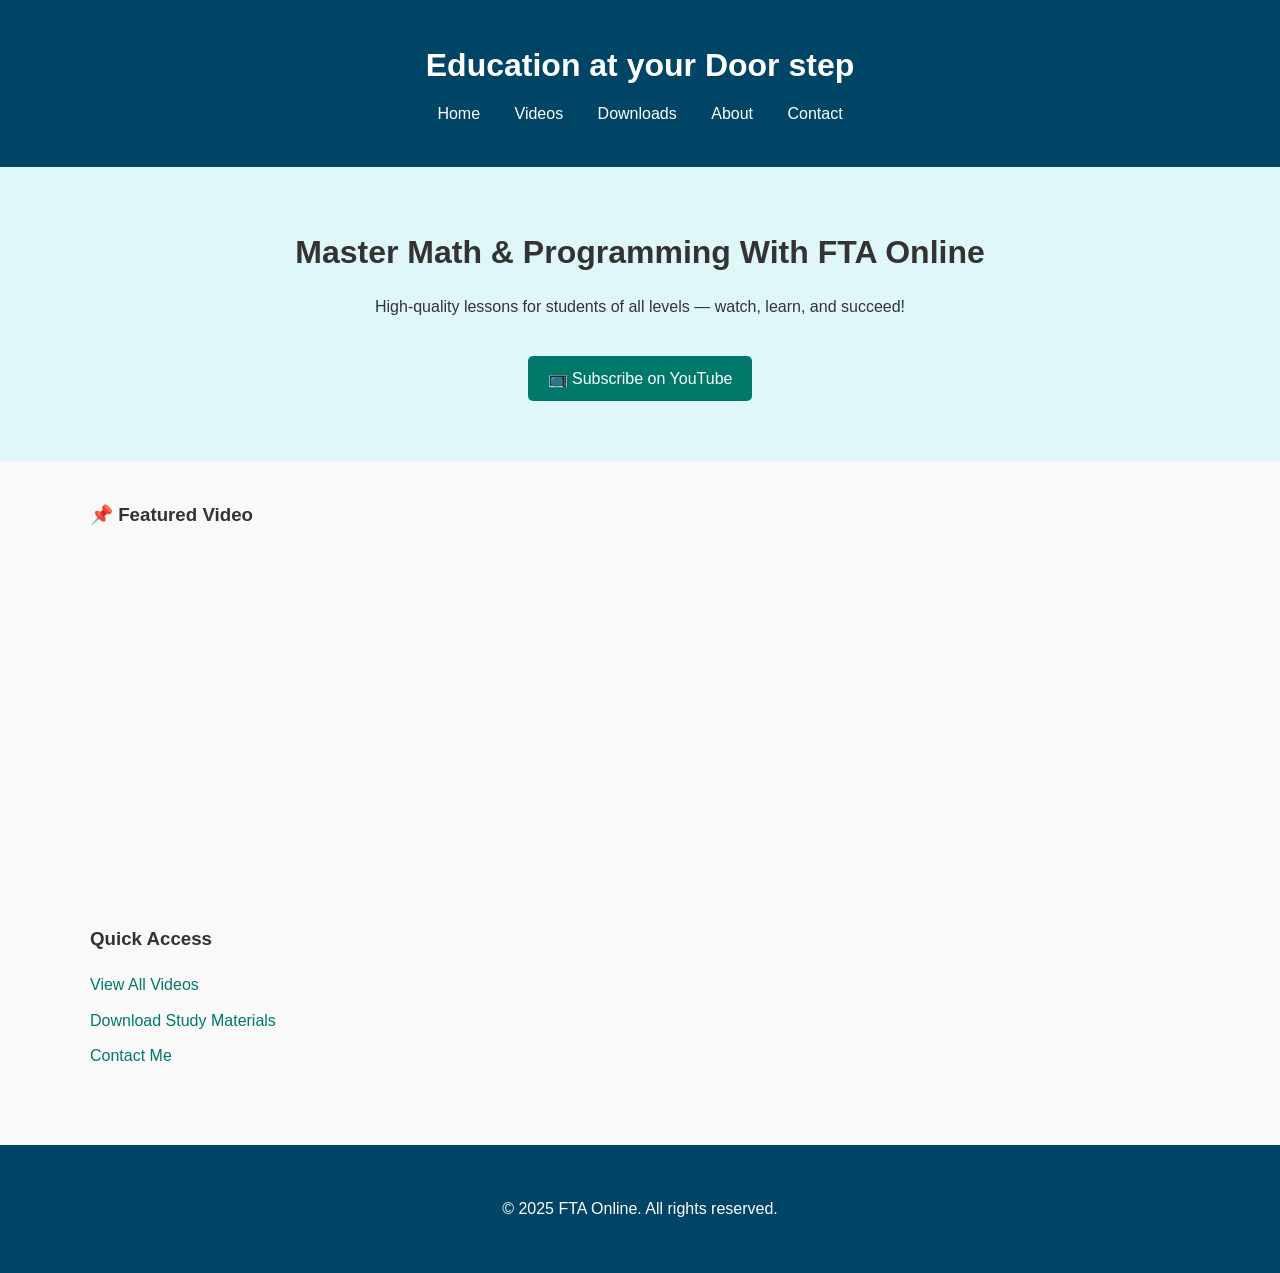
<file: index.html>
<!DOCTYPE html>
<html lang="en">
<head>
  <meta charset="UTF-8" />
  <meta name="viewport" content="width=device-width, initial-scale=1.0"/>
  <title>FTA Online - Learn Math & Programming</title>
  <link rel="stylesheet" href="css/styles.css" />
</head>
<body>
  <header>
    <div class="container">
      <h1>Education at your Door step</h1>
      <nav>
        <a href="index.html">Home</a>
        <a href="videos.html">Videos</a>
        <a href="downloads.html">Downloads</a>
        <a href="about.html">About</a>
        <a href="contact.html">Contact</a>
      </nav>
    </div>
  </header>

  <section class="hero">
    <div class="container">
      <h2>Master Math & Programming With FTA Online</h2>
      <p>High-quality lessons for students of all levels — watch, learn, and succeed!</p>
      <a class="btn" href="https://www.youtube.com/@ftaonline1173" target="_blank">📺 Subscribe on YouTube</a>
    </div>
  </section>

  <section class="featured-video container">
    <h3>📌 Featured Video</h3>
    <div class="video-container">

      <iframe width="560" height="315" src="https://www.youtube.com/embed/4QVxWnC5SSo?si=oHG4KXt5Jj2C1LEZ" title="YouTube video player" frameborder="0" allow="accelerometer; autoplay; clipboard-write; encrypted-media; gyroscope; picture-in-picture; web-share" referrerpolicy="strict-origin-when-cross-origin" allowfullscreen></iframe>

    </div>
  </section>

  <section class="quick-links container">
    <h3>Quick Access</h3>
    <ul>
      <li><a href="videos.html">View All Videos</a></li>
      <li><a href="downloads.html">Download Study Materials</a></li>
      <li><a href="contact.html">Contact Me</a></li>
    </ul>
  </section>

  <footer>
    <div class="container">
      <p>&copy; 2025 FTA Online. All rights reserved.</p>
    </div>
  </footer>
</body>
</html>
</file>
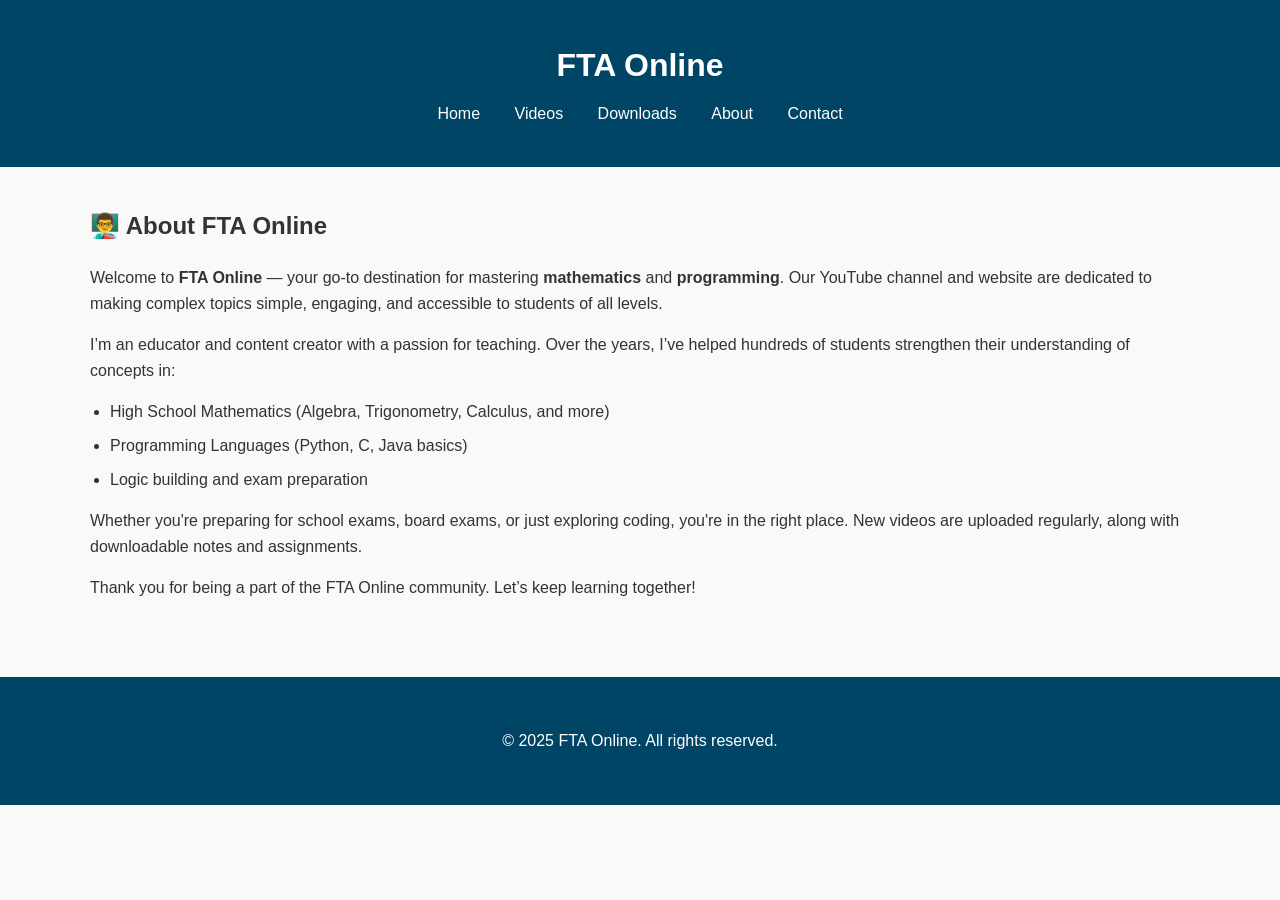
<file: about.html>
<!DOCTYPE html>
<html lang="en">
<head>
  <meta charset="UTF-8" />
  <meta name="viewport" content="width=device-width, initial-scale=1.0"/>
  <title>About - FTA Online</title>
  <link rel="stylesheet" href="css/styles.css" />
</head>
<body>
  <header>
    <div class="container">
      <h1>FTA Online</h1>
      <nav>
        <a href="index.html">Home</a>
        <a href="videos.html">Videos</a>
        <a href="downloads.html">Downloads</a>
        <a href="about.html">About</a>
        <a href="contact.html">Contact</a>
      </nav>
    </div>
  </header>

  <section class="container about-section">
    <h2>👨‍🏫 About FTA Online</h2>
    <p>
      Welcome to <strong>FTA Online</strong> — your go-to destination for mastering <strong>mathematics</strong> and <strong>programming</strong>. 
      Our YouTube channel and website are dedicated to making complex topics simple, engaging, and accessible to students of all levels.
    </p>

    <p>
      I’m an educator and content creator with a passion for teaching. Over the years, I’ve helped hundreds of students strengthen their understanding of concepts in:
    </p>

    <ul>
      <li>High School Mathematics (Algebra, Trigonometry, Calculus, and more)</li>
      <li>Programming Languages (Python, C, Java basics)</li>
      <li>Logic building and exam preparation</li>
    </ul>

    <p>
      Whether you're preparing for school exams, board exams, or just exploring coding, you're in the right place. New videos are uploaded regularly, along with downloadable notes and assignments.
    </p>

    <p>
      Thank you for being a part of the FTA Online community. Let’s keep learning together!
    </p>
  </section>

  <footer>
    <div class="container">
      <p>&copy; 2025 FTA Online. All rights reserved.</p>
    </div>
  </footer>
</body>
</html>
</file>
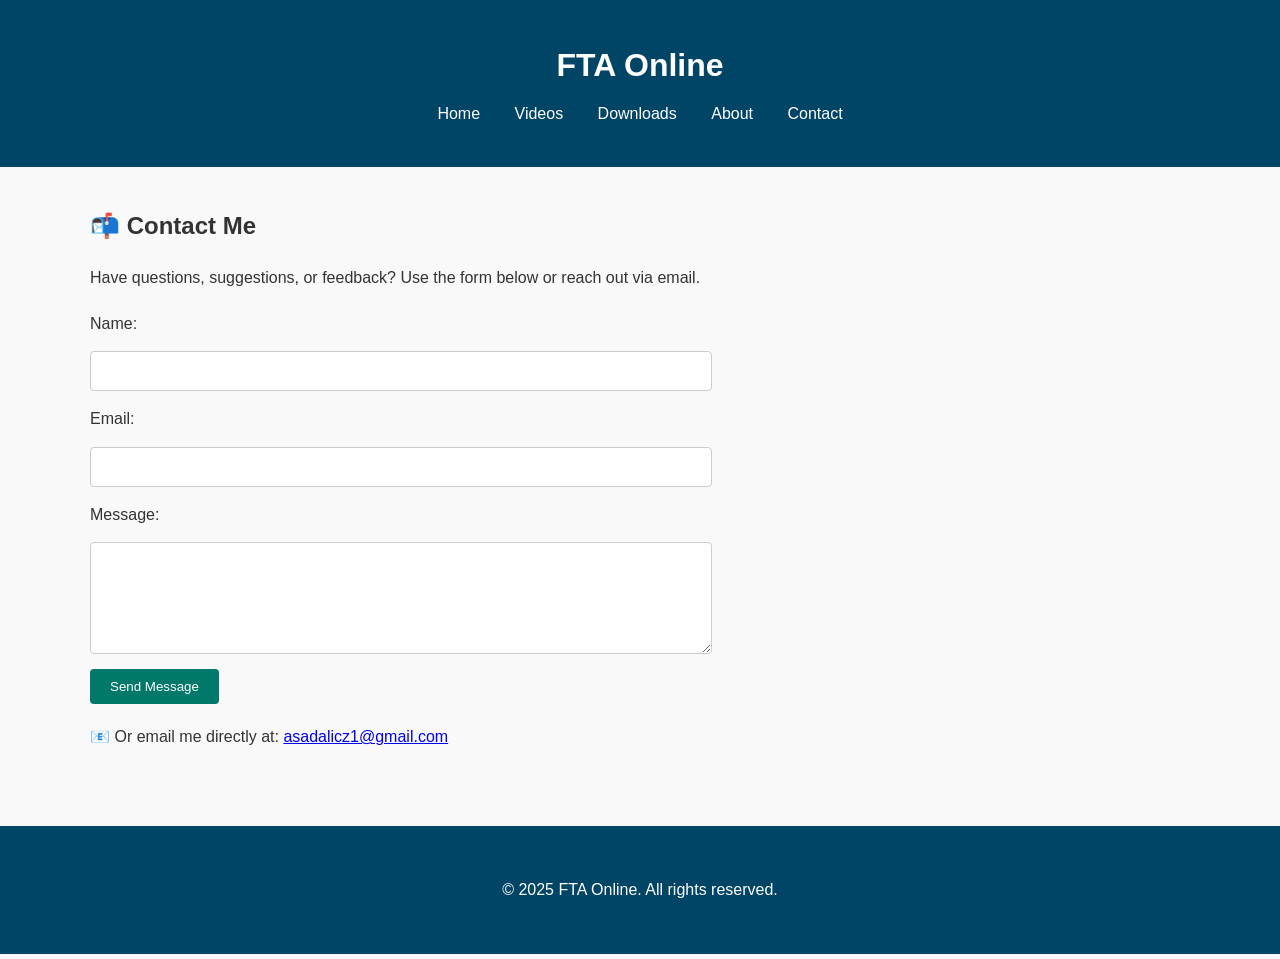
<file: contact.html>
<!DOCTYPE html>
<html lang="en">
<head>
  <meta charset="UTF-8" />
  <meta name="viewport" content="width=device-width, initial-scale=1.0"/>
  <title>Contact - FTA Online</title>
  <link rel="stylesheet" href="css/styles.css" />
</head>
<body>
  <header>
    <div class="container">
      <h1>FTA Online</h1>
      <nav>
        <a href="index.html">Home</a>
        <a href="videos.html">Videos</a>
        <a href="downloads.html">Downloads</a>
        <a href="about.html">About</a>
        <a href="contact.html">Contact</a>
      </nav>
    </div>
  </header>

  <section class="container">
    <h2>📬 Contact Me</h2>
    <p>Have questions, suggestions, or feedback? Use the form below or reach out via email.</p>

    <form action="https://formsubmit.co/your-email@example.com" method="POST" class="contact-form">
  <!-- Formsubmit settings (optional but useful) -->
  <input type="hidden" name="_next" value="https://fta.edu.pk/thank-you.html" />
  <input type="hidden" name="_captcha" value="false" />

  <label for="name">Name:</label>
  <input type="text" id="name" name="name" required />

  <label for="email">Email:</label>
  <input type="email" id="email" name="email" required />

  <label for="message">Message:</label>
  <textarea id="message" name="message" rows="5" required></textarea>

  <button type="submit">Send Message</button>
</form>

    <p style="margin-top: 20px;">📧 Or email me directly at: <a href="mailto:your-email@example.com">asadalicz1@gmail.com</a></p>
  </section>

  <footer>
    <div class="container">
      <p>&copy; 2025 FTA Online. All rights reserved.</p>
    </div>
  </footer>
</body>
</html>
</file>
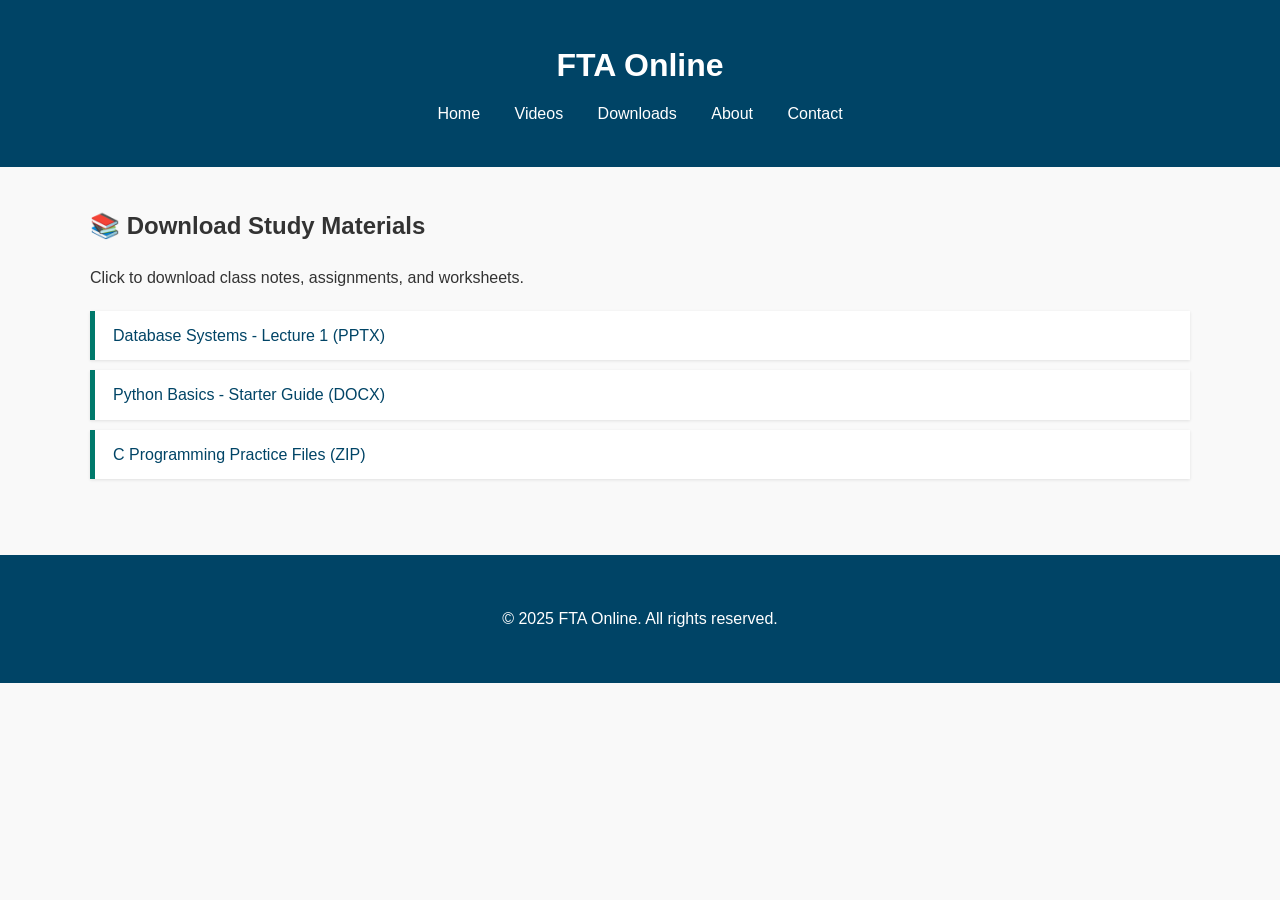
<file: downloads.html>
<!DOCTYPE html>
<html lang="en">
<head>
  <meta charset="UTF-8" />
  <meta name="viewport" content="width=device-width, initial-scale=1.0"/>
  <title>Downloads - FTA Online</title>
  <link rel="stylesheet" href="css/styles.css" />
</head>
<body>
  <header>
    <div class="container">
      <h1>FTA Online</h1>
      <nav>
        <a href="index.html">Home</a>
        <a href="videos.html">Videos</a>
        <a href="downloads.html">Downloads</a>
        <a href="about.html">About</a>
        <a href="contact.html">Contact</a>
      </nav>
    </div>
  </header>

  <section class="container">
    <h2>📚 Download Study Materials</h2>
    <p>Click to download class notes, assignments, and worksheets.</p>

    <ul class="downloads-list">
      <li><a href="assets/files/Database_System_Lecture_1.pptx" download>Database Systems - Lecture 1 (PPTX)</a></li>
      <li><a href="assets/files/Python_Basics.docx" download>Python Basics - Starter Guide (DOCX)</a></li>
      <li><a href="assets/files/C_Programming.zip" download>C Programming Practice Files (ZIP)</a></li>
    </ul>
  </section>

  <footer>
    <div class="container">
      <p>&copy; 2025 FTA Online. All rights reserved.</p>
    </div>
  </footer>
</body>
</html>
</file>
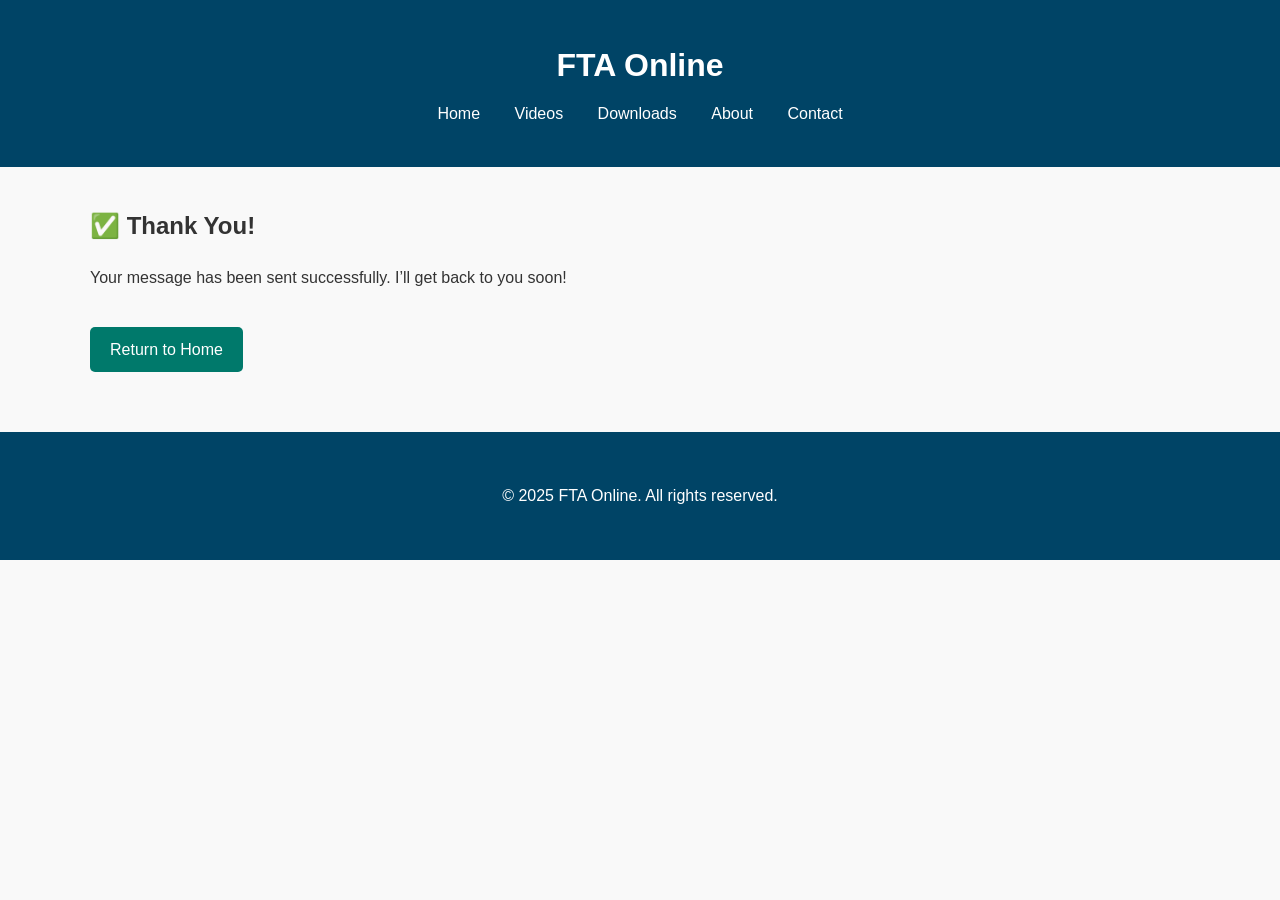
<file: thank-you.html>
<!DOCTYPE html>
<html lang="en">
<head>
  <meta charset="UTF-8" />
  <meta name="viewport" content="width=device-width, initial-scale=1.0"/>
  <title>Thank You - FTA Online</title>
  <link rel="stylesheet" href="css/styles.css" />
</head>
<body>
  <header>
    <div class="container">
      <h1>FTA Online</h1>
      <nav>
        <a href="index.html">Home</a>
        <a href="videos.html">Videos</a>
        <a href="downloads.html">Downloads</a>
        <a href="about.html">About</a>
        <a href="contact.html">Contact</a>
      </nav>
    </div>
  </header>

  <section class="container">
    <h2>✅ Thank You!</h2>
    <p>Your message has been sent successfully. I’ll get back to you soon!</p>
    <a href="index.html" class="btn">Return to Home</a>
  </section>

  <footer>
    <div class="container">
      <p>&copy; 2025 FTA Online. All rights reserved.</p>
    </div>
  </footer>
</body>
</html>
</file>
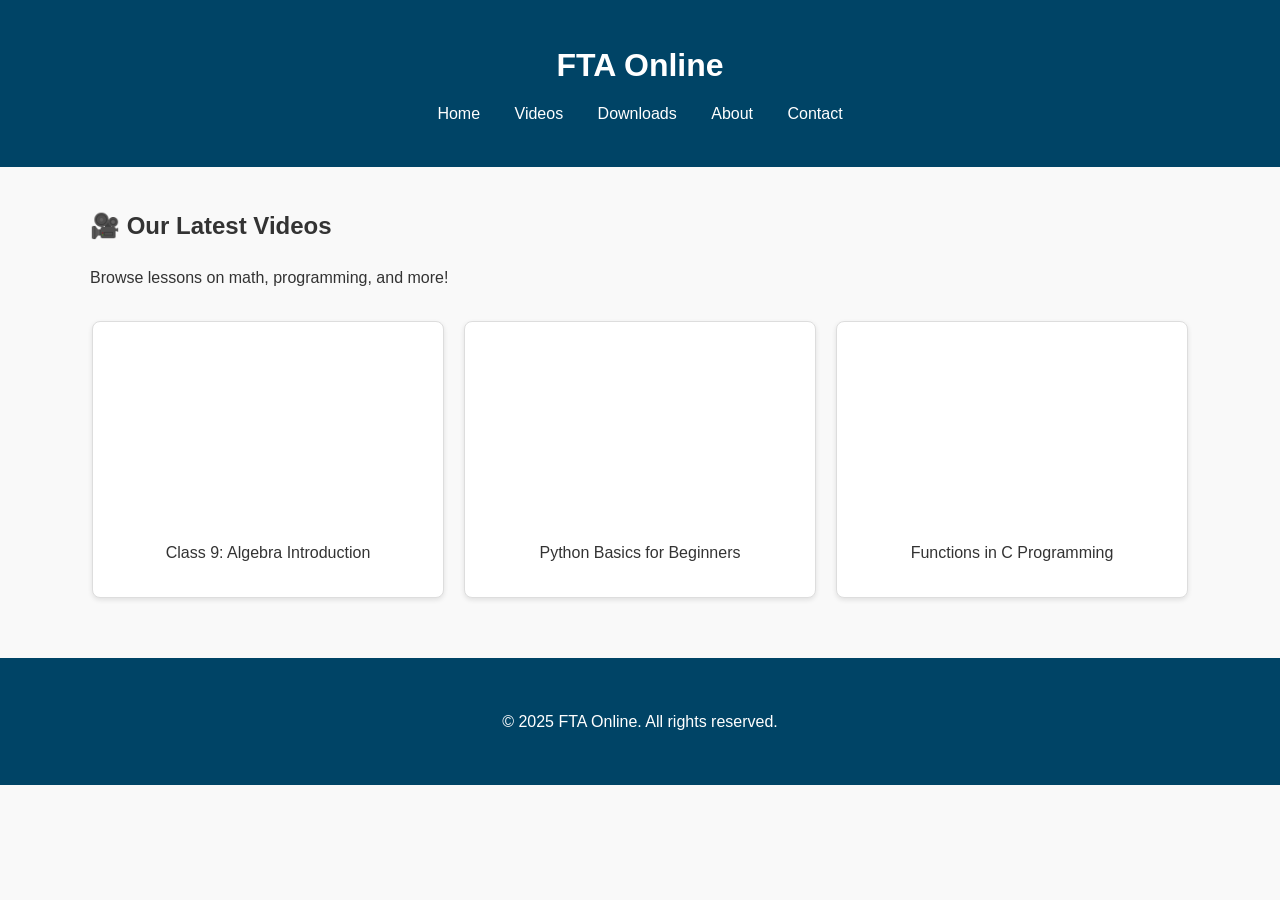
<file: videos.html>
<!DOCTYPE html>
<html lang="en">
<head>
  <meta charset="UTF-8" />
  <meta name="viewport" content="width=device-width, initial-scale=1.0"/>
  <title>Videos - FTA Online</title>
  <link rel="stylesheet" href="css/styles.css" />
</head>
<body>
  <header>
    <div class="container">
      <h1>FTA Online</h1>
      <nav>
        <a href="index.html">Home</a>
        <a href="videos.html">Videos</a>
        <a href="downloads.html">Downloads</a>
        <a href="about.html">About</a>
        <a href="contact.html">Contact</a>
      </nav>
    </div>
  </header>

  <section class="container">
    <h2>🎥 Our Latest Videos</h2>
    <p>Browse lessons on math, programming, and more!</p>

    <div class="video-grid">
      <div class="video-card">
        <iframe src="https://www.youtube.com/embed/VIDEO_ID_1" frameborder="0" allowfullscreen></iframe>
        <p>Class 9: Algebra Introduction</p>
      </div>
      <div class="video-card">
        <iframe src="https://www.youtube.com/embed/VIDEO_ID_2" frameborder="0" allowfullscreen></iframe>
        <p>Python Basics for Beginners</p>
      </div>
      <div class="video-card">
        <iframe src="https://www.youtube.com/embed/VIDEO_ID_3" frameborder="0" allowfullscreen></iframe>
        <p>Functions in C Programming</p>
      </div>
      <!-- Add more videos below by duplicating video-card -->
    </div>
  </section>

  <footer>
    <div class="container">
      <p>&copy; 2025 FTA Online. All rights reserved.</p>
    </div>
  </footer>
</body>
</html>
</file>
<file: css/styles.css>
body {
  margin: 0;
  font-family: 'Segoe UI', sans-serif;
  line-height: 1.6;
  background: #f9f9f9;
  color: #333;
}

.container {
  width: 90%;
  max-width: 1100px;
  margin: auto;
  padding: 20px;
}

header {
  background: #004466;
  color: #fff;
  padding: 20px 0;
}

header h1 {
  margin: 0;
  text-align: center;
}

nav {
  text-align: center;
  margin-top: 10px;
}

nav a {
  color: #fff;
  text-decoration: none;
  margin: 0 15px;
}

.hero {
  background: #e0f7fa;
  text-align: center;
  padding: 40px 20px;
}

.hero h2 {
  margin: 0;
  font-size: 2rem;
}

.hero .btn {
  background: #00796b;
  color: white;
  padding: 10px 20px;
  text-decoration: none;
  margin-top: 20px;
  display: inline-block;
  border-radius: 5px;
}

.featured-video .video-container {
  margin-top: 20px;
  display: flex;
  justify-content: center;
}

.quick-links ul {
  list-style: none;
  padding: 0;
}

.quick-links li {
  margin-bottom: 10px;
}

.quick-links a {
  color: #00796b;
  text-decoration: none;
}

footer {
  background: #004466;
  color: #fff;
  text-align: center;
  padding: 15px 0;
  margin-top: 40px;
}







/* video grid styling */
.video-grid {
  display: flex;
  flex-wrap: wrap;
  gap: 20px;
  margin-top: 30px;
  justify-content: center;
}

.video-card {
  flex: 1 1 300px;
  max-width: 320px;
  background: white;
  padding: 15px;
  border: 1px solid #ddd;
  border-radius: 8px;
  box-shadow: 0 2px 5px rgba(0,0,0,0.1);
  text-align: center;
}

.video-card iframe {
  width: 100%;
  height: 180px;
  border: none;
}









/* downloads list styling */
.downloads-list {
  list-style-type: none;
  padding: 0;
  margin-top: 20px;
}

.downloads-list li {
  background: #fff;
  padding: 12px 18px;
  margin-bottom: 10px;
  border-left: 5px solid #00796b;
  box-shadow: 0 1px 3px rgba(0,0,0,0.1);
}

.downloads-list a {
  text-decoration: none;
  color: #004466;
  font-weight: 500;
}




/* about section styling */
.about-section ul {
  margin-top: 10px;
  padding-left: 20px;
}

.about-section li {
  margin-bottom: 8px;
}




/* contact form styling */
.contact-form {
  display: flex;
  flex-direction: column;
  gap: 15px;
  margin-top: 20px;
}

.contact-form input,
.contact-form textarea {
  padding: 10px;
  border: 1px solid #ccc;
  border-radius: 4px;
  font-size: 1rem;
  width: 100%;
  max-width: 600px;
}

.contact-form button {
  width: fit-content;
  padding: 10px 20px;
  background: #00796b;
  color: white;
  border: none;
  border-radius: 4px;
  cursor: pointer;
}









.btn {
  display: inline-block;
  padding: 10px 20px;
  background: #00796b;
  color: white;
  text-decoration: none;
  border-radius: 5px;
  margin-top: 20px;
}
</file>
